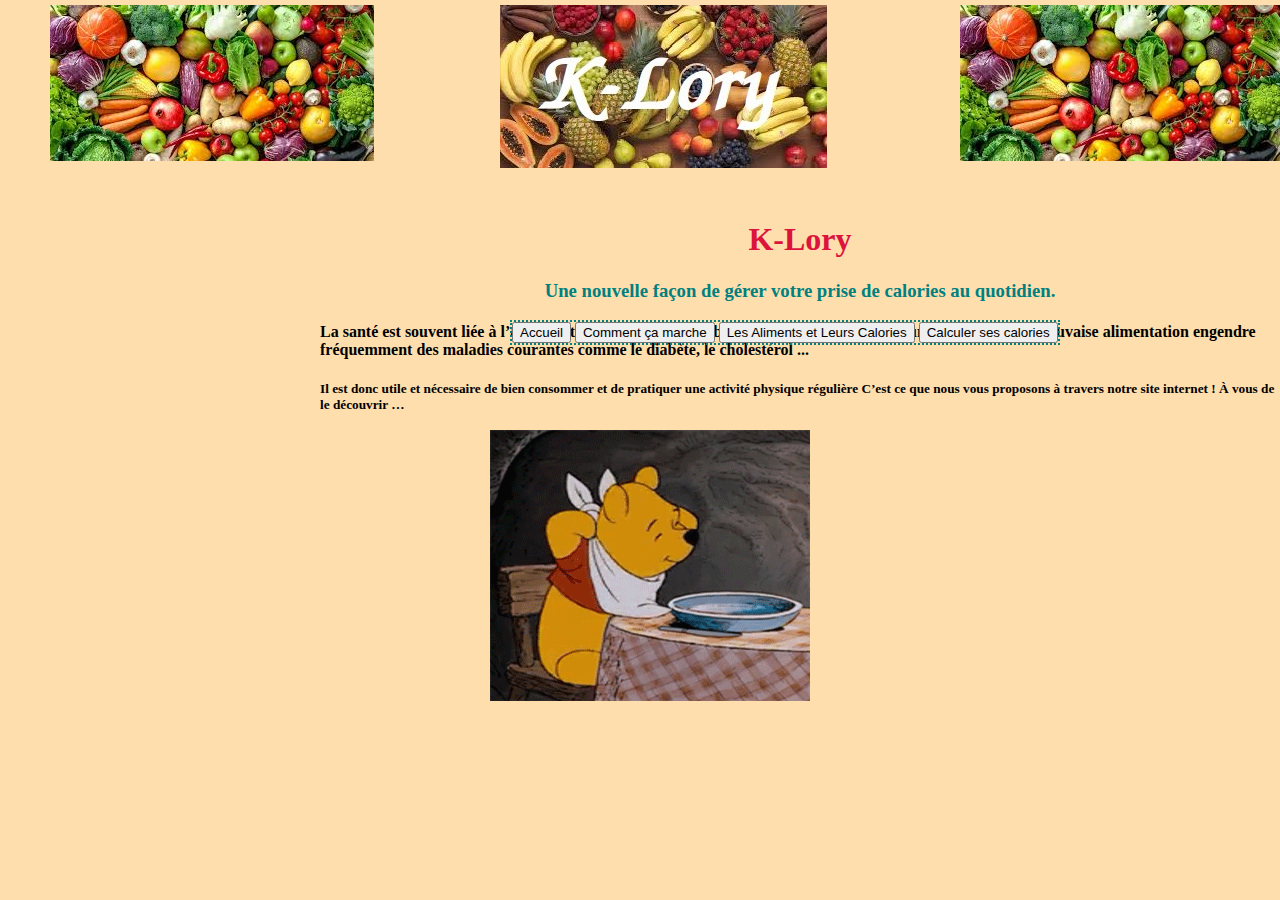
<file: SiteISN/index.html>
<!DOCTYPE html>
<html>
	<head>
		<meta charset="utf-8"/>
		<link rel="stylesheet" type="text/css" href="css/accueil.css">
		<title>K-Lory</title>
	</head>

	<body>
		<img  class="odepage1" src="img/odepage.jpeg">
		<img class="klory" src="img/klory.jpeg">
		<img class="odepage2" src="img/odepage.jpeg">
		<div class="en">
			<h1 class="clr">K-Lory </h1>
			<h3 class="clr1">Une nouvelle façon de gérer votre prise de calories au quotidien.</h3>
			<h4 class="text1"> La santé est souvent liée à l’alimentation , celui qui est en bonne santé c’est celui qui a une vie saine. 
Une mauvaise alimentation engendre fréquemment des maladies courantes comme le diabète, le cholestérol ... </h4>
<h5 class="text2" > Il est donc utile et nécessaire de bien consommer et de pratiquer une activité physique régulière 

C’est ce que nous vous proposons à travers notre site internet !
À vous de le découvrir … </h5>
		</div>
		<div class="en1">
			<script type="text/javascript" src="script/menu.js"></script>
		</div>
		<img class="winnie" src="img/winnie.gif">
		</p class= "texte1" La santé est souvent liée à l’alimentation , celui qui est en bonne santé c’est celui qui a une vie saine. 
Une mauvaise alimentation engendre fréquemment des maladies courantes comme le diabète, le cholestérol ... </p>


</p class= "texte2" Il est donc utile et nécessaire de bien consommer et de pratiquer une activité physique régulière 

C’est ce que nous vous proposons à travers notre site internet !
À vous de le découvrir … </p>

	</body>
</html>
</file>
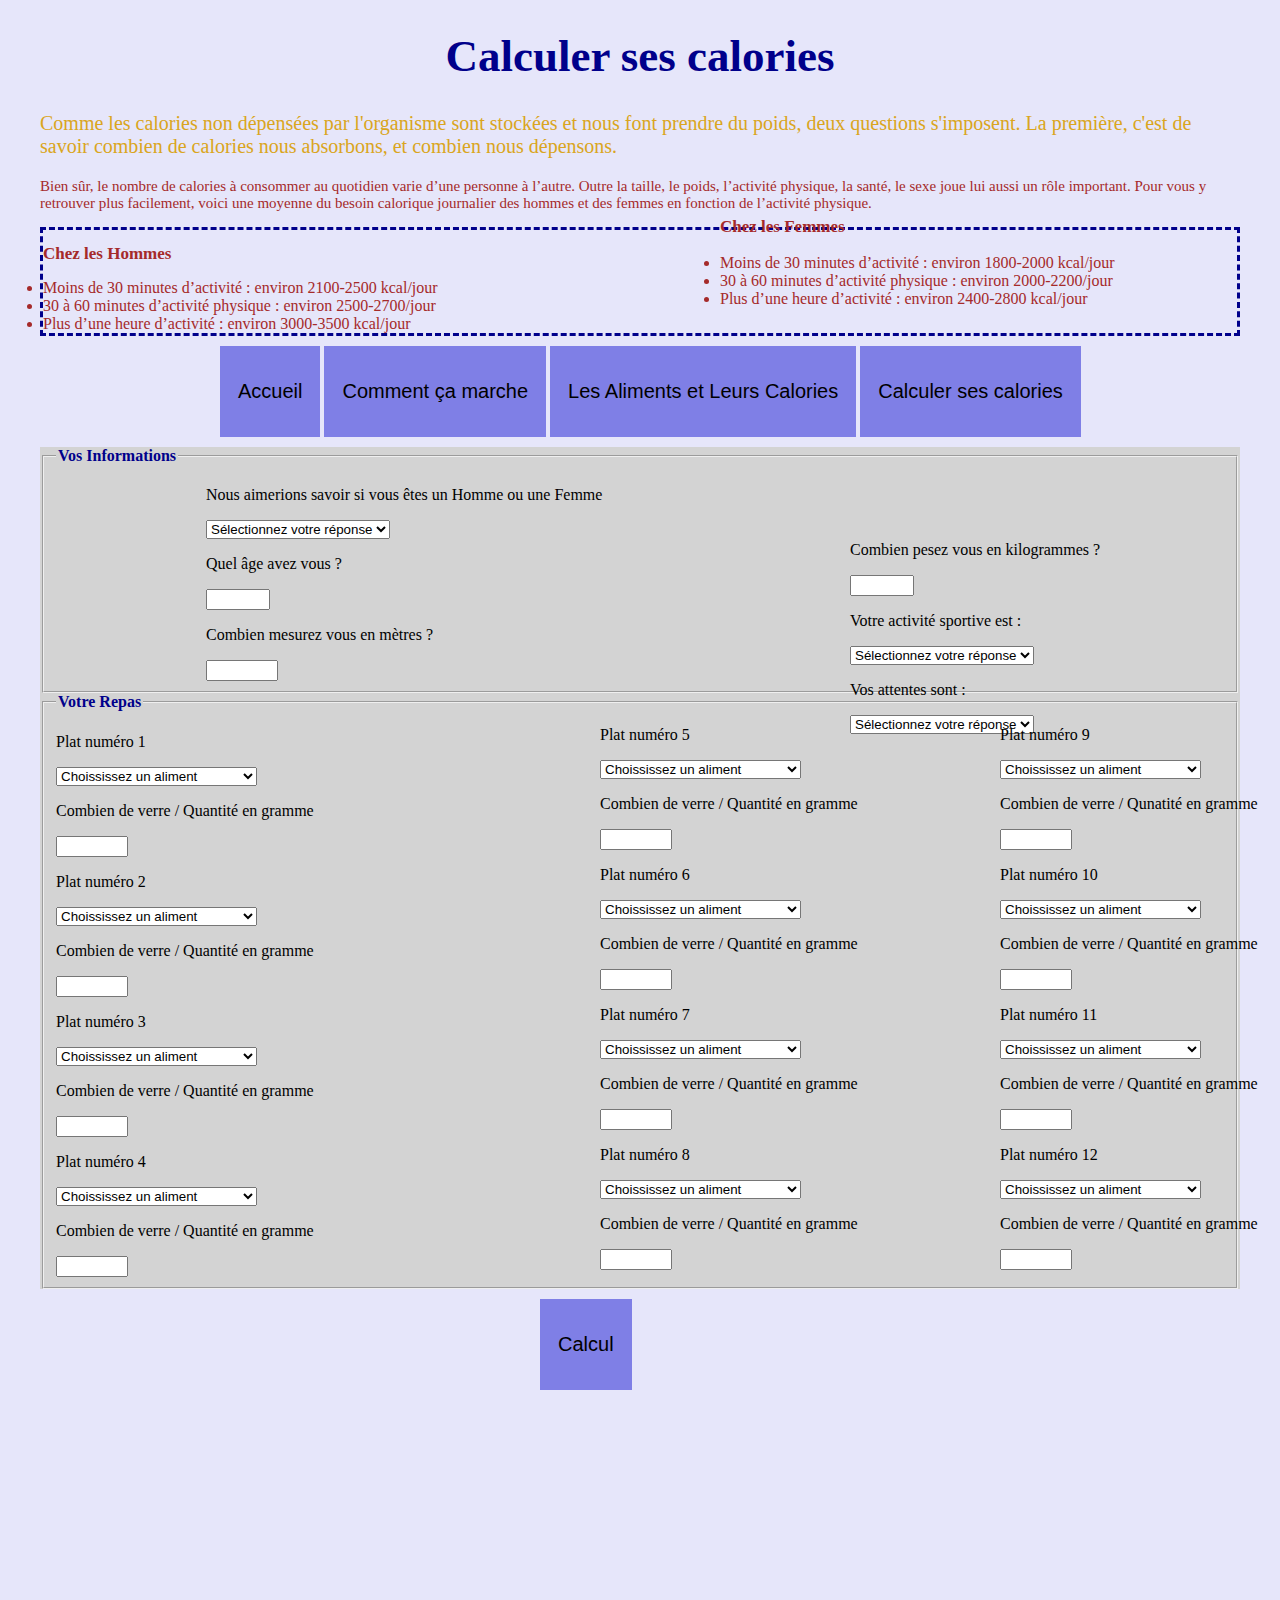
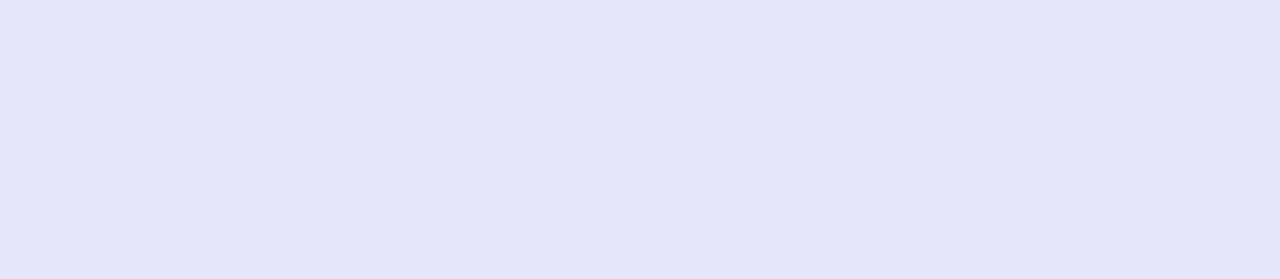
<file: SiteISN/pages/calcul.html>
<!DOCTYPE html>
	<html>
	<head>
		<title>Calculer ses calories</title>
		<meta charset="utf-8">
		<link rel="stylesheet" type="text/css" href="../css/calcul.css">
		<script type="text/javascript" src="../script/calcul.js"></script>
	</head>
		<body>
			<h1 class="gdd">Calculer ses calories</h1>
			<p class="def"> Comme les calories non dépensées par l'organisme sont stockées et nous font prendre du poids, deux questions s'imposent. La première, c'est de savoir combien de calories nous absorbons, et combien nous dépensons.</p> 
			<p class="h">Bien sûr, le nombre de calories à consommer au quotidien varie d’une personne à l’autre. Outre la taille, le poids, l’activité physique, la santé, le sexe joue lui aussi un rôle important. Pour vous y retrouver plus facilement, voici une moyenne du besoin calorique journalier des hommes et des femmes en fonction de l’activité physique. </p>
			<div class="homm">
				<h2 class="chomme">Chez les Hommes</h2>
				<li>Moins de 30 minutes d’activité : environ 2100-2500 kcal/jour</li>
				<li>30 à 60 minutes d’activité physique : environ 2500-2700/jour</li>
				<li>Plus d’une heure d’activité : environ 3000-3500 kcal/jour</li>
			</div>
			<div class="femm">
				<h3 class="cfemme">Chez les Femmes</h3>
				<li>Moins de 30 minutes d’activité : environ 1800-2000 kcal/jour</li>
				<li>30 à 60 minutes d’activité physique : environ 2000-2200/jour</li>
				<li>Plus d’une heure d’activité : environ 2400-2800 kcal/jour</li>
			</div>

		<script type="text/javascript" src="../script/menu.js"></script>
			
				<div class="vosinfo">
					<fieldset>
					<legend class="VI">Vos Informations</legend>

					<div class="info1">
						<p>Nous aimerions savoir si vous êtes un Homme ou une Femme <br/></p>

						<select class="sexe" id="sexe">
							<option value="rien">Sélectionnez votre réponse</option>
							<option value="femme">Femme</option>
							<option value="homme">Homme</option>
						</select>

						<p>Quel âge avez vous ?</p>
						<input type="number" name="age" id="age" min="1" max="100" step="1" required>

						<p>Combien mesurez vous en mètres ?</p>

						<input type="number" name="taille" id="taille" min="1.00" max="2.30" step="0.01" required>
					</div>

					<div class="info2">
						<p>Combien pesez vous en kilogrammes ?</p>

						<input type="number" name="poids" id="poids" min="30" max="200" step="1" required >

						<p>
						<p>Votre activité sportive est : </br></p>

						<select name="act" id="act">

							<option value="rien">Sélectionnez votre réponse</option>
							<option value=1.375>Sédentaire</option>
							<option value=1.56>Activité physique Légère</option>
							<option value=1.64>Activité Physique Modérée</option>
							<option value=1.82>Activité Physique Intense</option>

						</select>


						</p>
						
						<p>
							<p>Vos attentes sont :</br><p>
							<select name="attentes" id="attentes" >

								<option value="rien">Sélectionnez votre réponse</option>
								<option value="maintien">Garder votre poids</option>
								<option value="grossir">Prendre du poids</option>
								<option value="maigrir">Perdre du poids</option>

							</select>
						</p>
					</div>

				
				</fieldset>
				</div>

				<div  class="votrerepas">

					<fieldset>
						<legend class="VR">Votre Repas</legend>

						<div class="ensplat1">

							<div class="dplat1">
								<p>Plat numéro 1</p>
								<select name="plat1" id="plat1"><script type="text/javascript" src="../script/choixaliment.js"></script></select>
								<p>Combien de verre / Quantité en gramme</p>
								<input type="number" min="1" max="1000" step="1" name="qte1" id="qte1" />
							</div>

							<p>Plat numéro 2</p>
							<select name="plat2" id="plat2"><script type="text/javascript" src="../script/choixaliment.js"></script></select>
							<p>Combien de verre / Quantité en gramme</p>
							<input type="number" min="1" max="1000" step="1" name="qte2" id="qte2" />

							<p>Plat numéro 3</p>
							<select name="plat3" id="plat3"><script type="text/javascript" src="../script/choixaliment.js"></script></select>
							<p>Combien de verre / Quantité en gramme</p>
							<input type="number" min="1" max="1000" step="1" name="qte3" id="qte3" />

							<p>Plat numéro 4</p>
							<select name="plat4" id="plat4"><script type="text/javascript" src="../script/choixaliment.js"></script></select>
							<p>Combien de verre / Quantité en gramme</p>
							<input type="number" min="1" max="1000" step="1" name="qte4" id="qte4" />

						</div>

						<div class="ensplat2">

							<p>Plat numéro 5</p>
							<select name="plat5" id="plat5"><script type="text/javascript" src="../script/choixaliment.js"></script></select>
							<p>Combien de verre / Quantité en gramme</p>
							<input type="number" min="1" max="1000" step="1" name="qte5" id="qte5" />

							<p>Plat numéro 6</p>
							<select name="plat6" id="plat6"><script type="text/javascript" src="../script/choixaliment.js"></script></select>
							<p>Combien de verre / Quantité en gramme</p>
							<input type="number" min="1" max="1000" step="1" name="qte6" id="qte6" />

							<p>Plat numéro 7</p>
							<select name="plat7" id="plat7"><script type="text/javascript" src="../script/choixaliment.js"></script></select>
							<p>Combien de verre / Quantité en gramme</p>
							<input type="number" min="1" max="1000" step="1" name="qte7" id="qte7" />

							<p>Plat numéro 8</p>
							<select name="plat8" id="plat8"><script type="text/javascript" src="../script/choixaliment.js"></script></select>
							<p>Combien de verre / Quantité en gramme</p>
							<input type="number" min="1" max="1000" step="1" name="qte8" id="qte8" />

						</div>

						<div class="ensplat3">
							<p>Plat numéro 9</p>
							<select name="plat9" id="plat9"><script type="text/javascript" src="../script/choixaliment.js"></script></select>
							<p>Combien de verre / Qunatité en gramme</p>
							<input type="number" min="1" max="1000" step="1" name="qte9" id="qte9" />

							<p>Plat numéro 10</p>
							<select name="plat10" id="plat10"><script type="text/javascript" src="../script/choixaliment.js"></script></select>
							<p>Combien de verre / Quantité en gramme</p>
							<input type="number" min="1" max="1000" step="1" name="qte10" id="qte10" />

							<p>Plat numéro 11</p>
							<select name="plat11" id="plat11"><script type="text/javascript" src="../script/choixaliment.js"></script></select>
							<p>Combien de verre / Quantité en gramme</p>
							<input type="number" min="1" max="1000" step="1" name="qte11" id="qte11" />

							<p>Plat numéro 12</p>
							<select name="plat12" id="plat12"><script type="text/javascript" src="../script/choixaliment.js"></script></select>
							<p>Combien de verre / Quantité en gramme</p>
							<input type="number" min="1" max="1000" step="1" name="qte12" id="qte12" />
						</div>

					</fieldset>
				</div>
				

				<div class="dvalid">
					<button class="valid" id="valid" onclick="cal();">Calcul</button>
				</div>

				<div class="resultat1" id="resultat1">
					<h1>L'apport calorique est suffisant </h1>
					<h1>Continuez comme ça demain !</h1>
				</div>
				<div class="resultat2" id="resultat2">
					<h1>L'apport calorique est insuffisant</h1>
					<h1>Vous devez revoir votre alimentation ou modifiez ce que vous avez mangé </h1>
				</div>

				<div class="resultat3" id="resultat3">
					<h1>L'apport calorique est suffisant</h1>
					<h1>Vous pourrez ensuite modifier votre alimentation quand vous aurez perdu du poids</h1>
				</div>

				<div class="resultat4" id="resultat4">
					<h1>L'apport calorique est suffisant</h1>
					<h1>Vous pourrez ensuite modifier votre alimentation quand vous aurez gagné du poids</h1>
				</div>

		</body>
	</html>
</file>
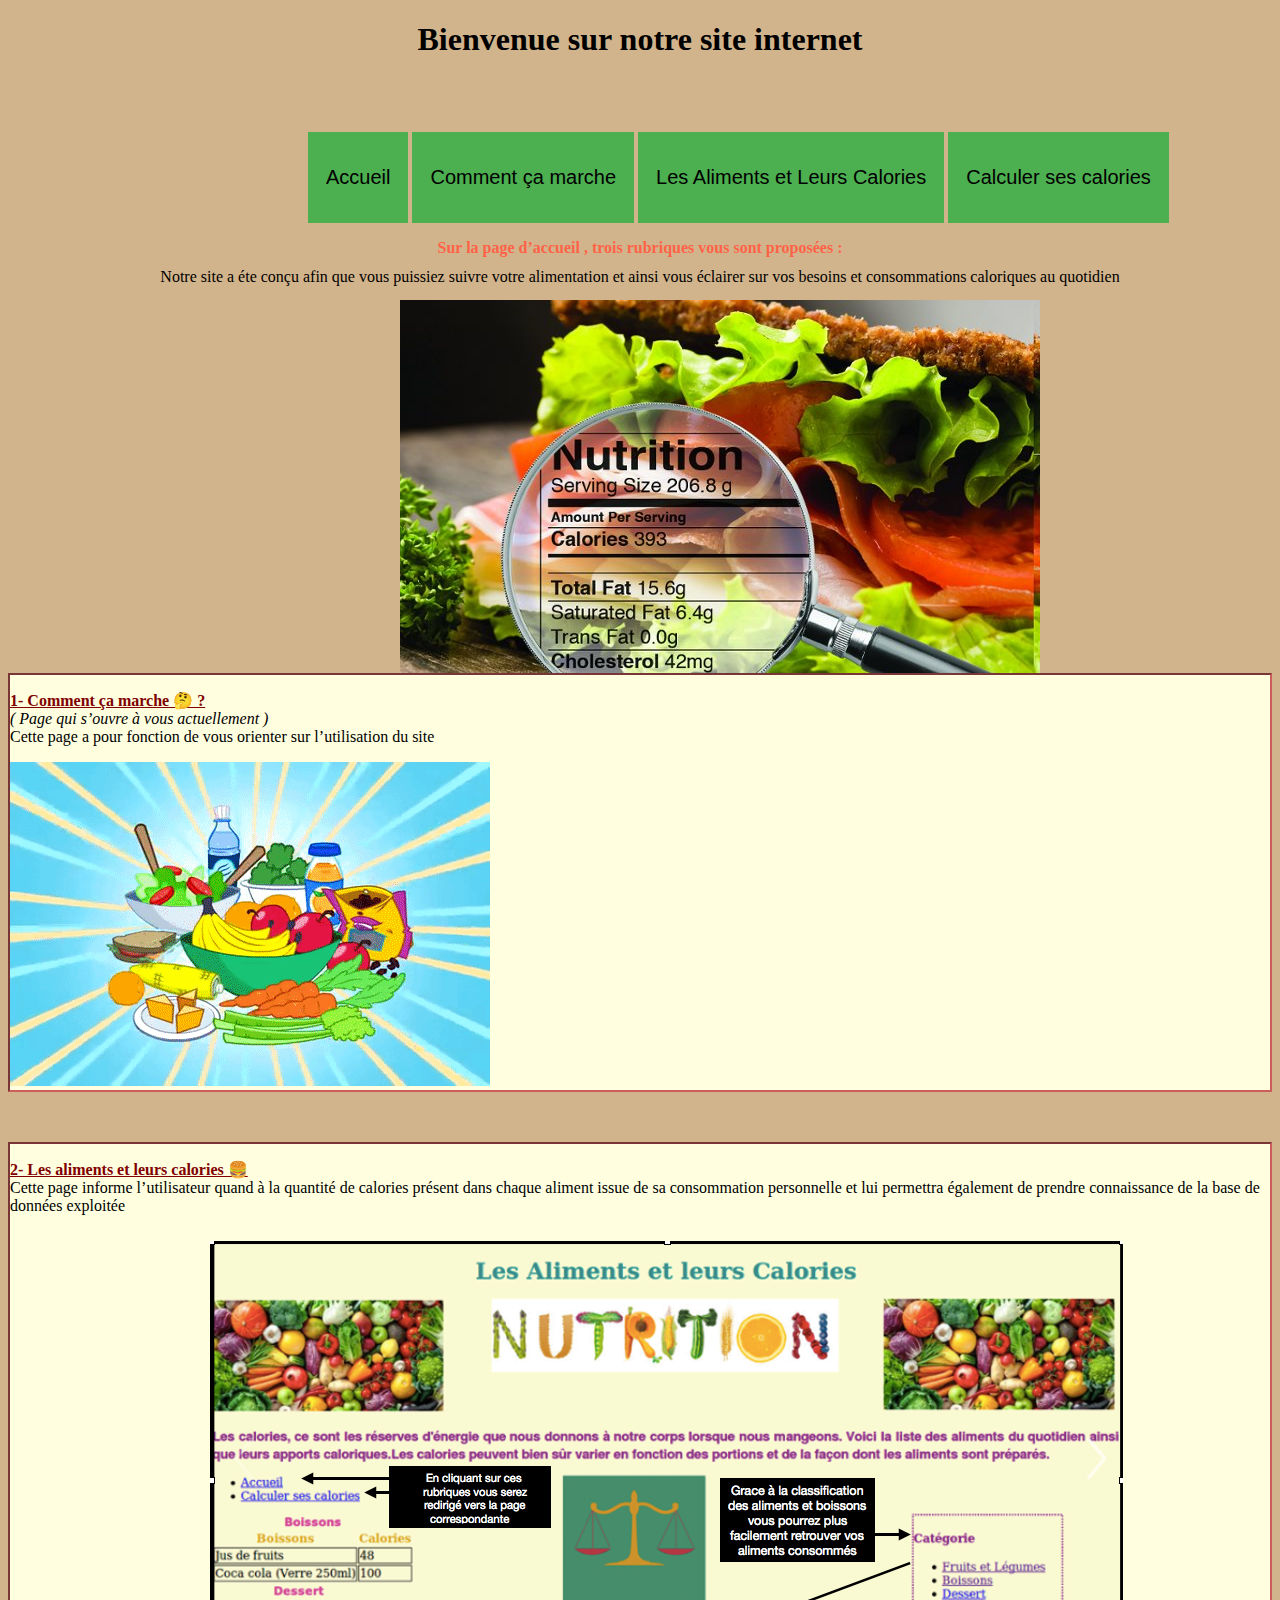
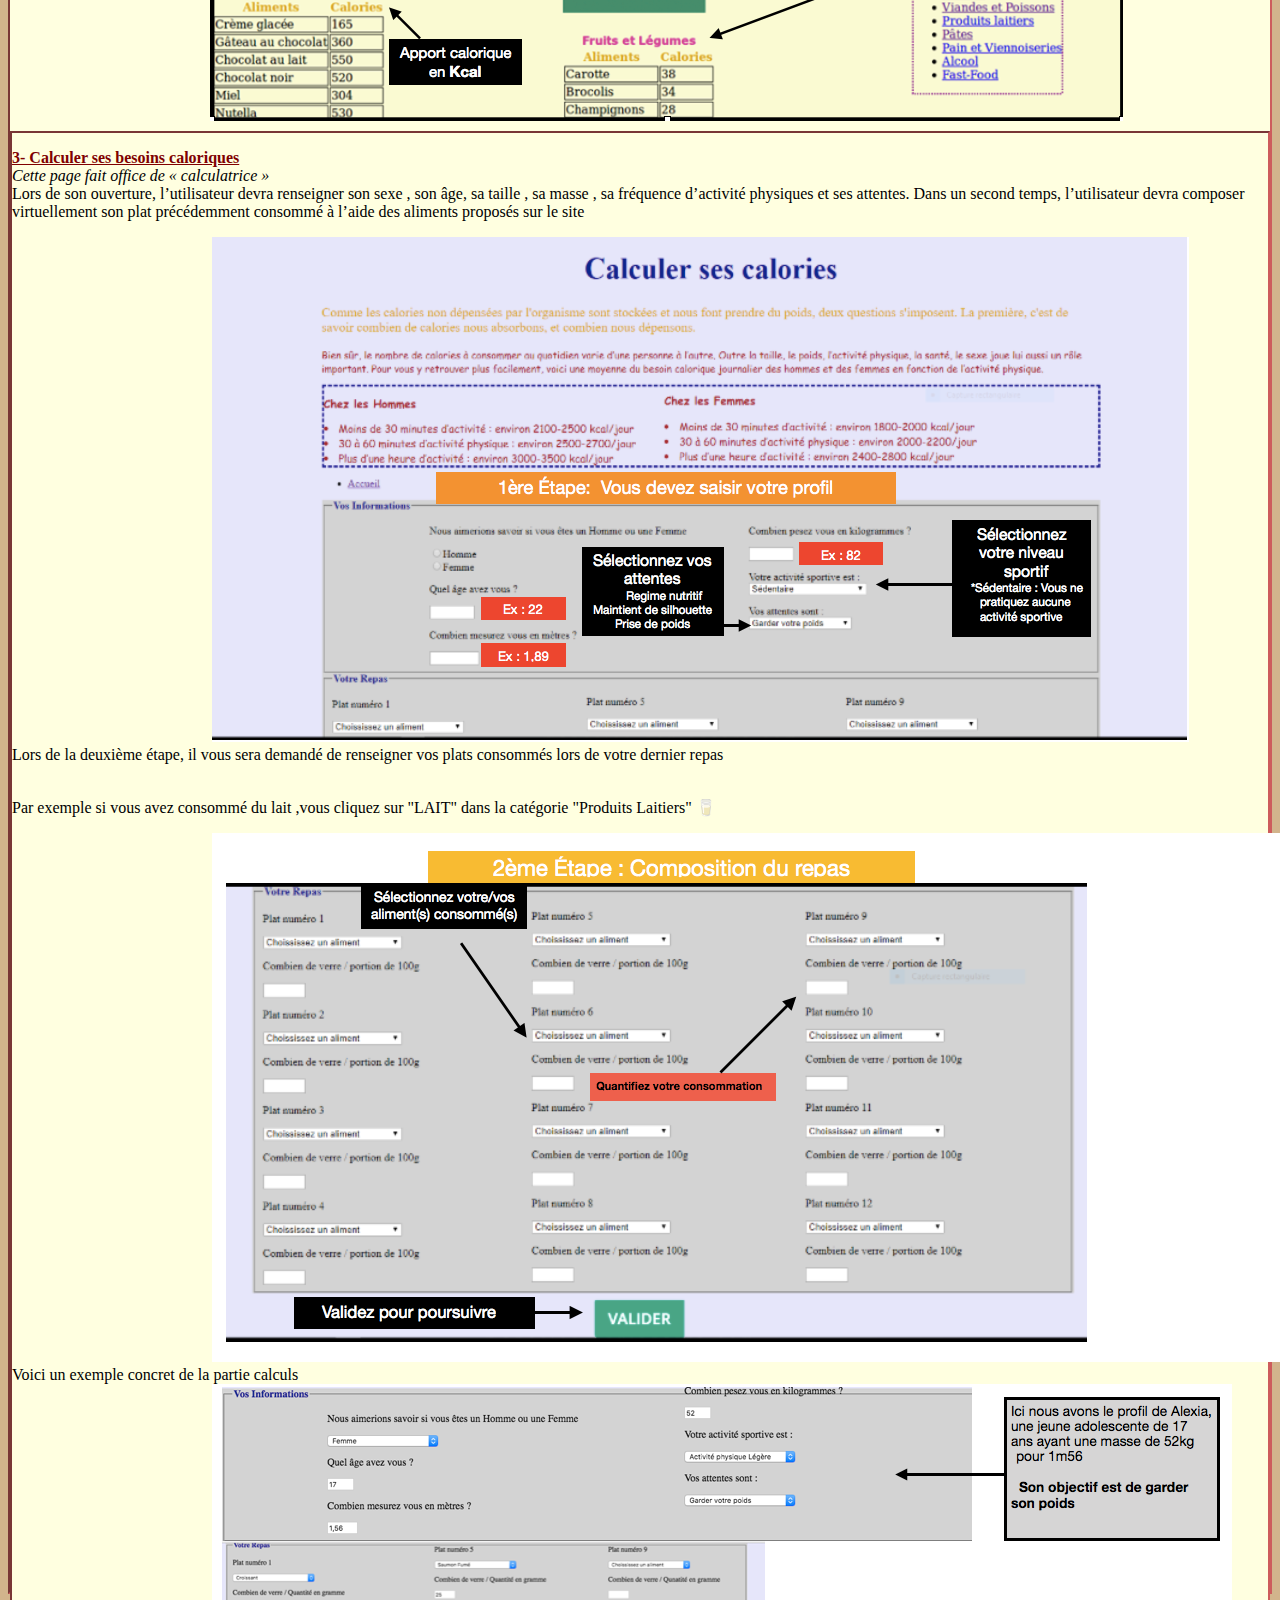
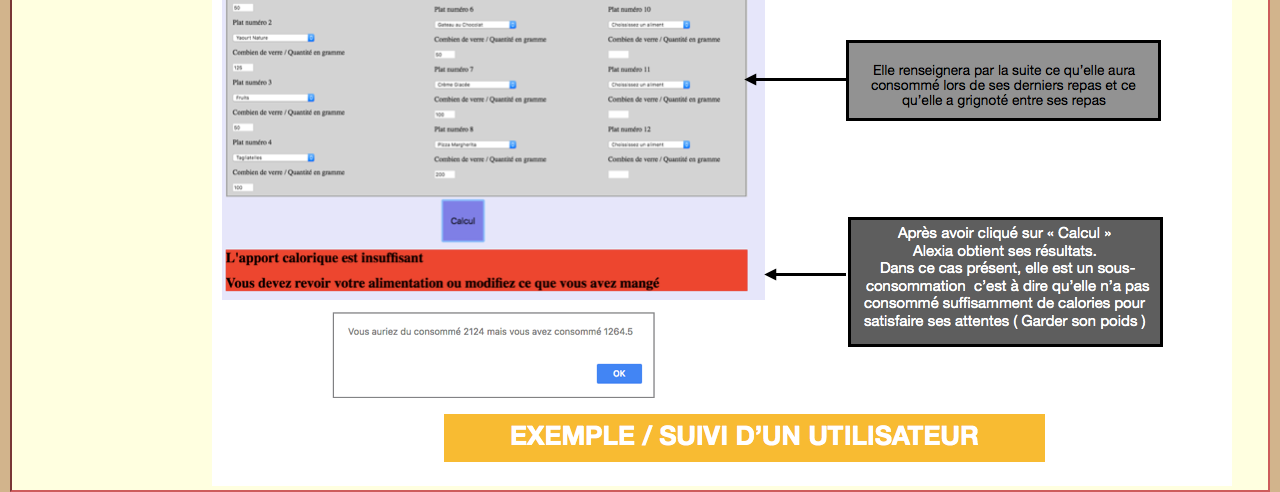
<file: SiteISN/pages/explication.html>
<!DOCTYPE html>

<html>

	<head>

		<title>Comment ça marche?</title>

		<link rel="stylesheet" type="text/css" href="../css/explication.css">

		<link rel="icon" type="shortcut/icon" href="../img/favicon.ico">

	</head>

	<body>

		<header>

			 <h1 class="titre">Bienvenue sur notre site internet </h1>

			 <img class="img1" src=" ../img/imageodj.jpg"/>



			<p class="intro"></br>Notre site a éte conçu afin que vous puissiez  suivre votre alimentation et ainsi vous éclairer sur vos besoins et consommations caloriques au quotidien </p>

		</header>

		<script type="text/javascript" src="../script/menu.js"></script>



		<section>

			<div class="div1">

				<p class="phrase"> Sur la page d’accueil , trois rubriques vous sont proposées : </p>

			</div>

			<div class="div2">

				<p><strong> 1- Comment ça marche 🤔 ?</strong></br> <em>( Page qui s’ouvre à vous actuellement ) </em>

				</br> Cette page a pour fonction de vous orienter sur l’utilisation du site </p>

				<img class="img2" src= "../img/nutri.gif">



		

			</div>







			<div class="div3">

				<p> <strong> 2- Les aliments et leurs calories 🍔 </strong>

				</br> Cette page informe l’utilisateur quand à la quantité de calories présent dans chaque aliment issue de sa consommation personnelle et lui permettra également de prendre connaissance de la base de données exploitée </p>

				<img class="img3" src= "../img/screen.png" 

			</div>







			<div class="div4"><p> <strong> 3- Calculer ses besoins caloriques  </strong>

				</br><em> Cette page fait office de « calculatrice » </em> </br> Lors de son ouverture, l’utilisateur devra renseigner son sexe ,  son âge, sa taille , sa masse , sa fréquence d’activité physiques et ses attentes.

				Dans un second temps, l’utilisateur devra composer virtuellement son plat précédemment consommé à l’aide des aliments proposés sur le site </p>

				<img class="img4a" src= "../img/screen2.png">

			</br> Lors de la deuxième étape, il vous sera demandé de renseigner vos plats consommés lors de votre dernier repas </p>

		    </br> Par exemple si vous avez consommé du lait ,vous cliquez sur "LAIT" dans la catégorie "Produits Laitiers" 🥛 </p>

				<img class="img4" src= "../img/screen3.png">

			</br> 
				
			<figcaption>Voici un exemple concret de la partie calculs </figcaption>
			<img class="img5" src= "../img/screen4.png">

			</div>

	</section>


	</body>



</html>
</file>
<file: SiteISN/css/accueil.css>
body{
	background-color: #FFDEAD;
}
.clr{
	text-align: center;
	color: #DC143C;
}
.clr1{
	text-align: center;
	color: #008080;
}
.klory{
	position: absolute;
	left: 500px;
	top: 5px;
}
.odepage2{
	position: absolute;
	left: 960px;
	top: 5px;
}
.odepage1{
	position: absolute;
	left: 50px;
	top: 5px;
}
.en{
	position: absolute;
	top: 200px;
	left: 320px;
}
.en1{
	position: absolute;
	top: 320px;
	left: 510px;
	border: 2px #008080 dotted;
}
.winnie{
	position: absolute;
	top: 430px;
	left: 490px;
}
</file>
<file: SiteISN/css/calcul.css>
body{
	background-color: #E6E6FA;
	max-width: 1200px;
	margin: 0 auto;
}
button{
	background-color: #7f7fe6;;
	border: 2px solid #7f7fe6;
	font-size: 20px;
	padding: 32px 16px;
	float: center;
}

button:hover{
	font-size: 30px;
	box-shadow: 0 12px 16px 0 rgba(0,0,0,0.24), 0 17px 50px 0 rgba(0,0,0,0.19);
	transition: 0.5s;
	cursor: pointer;
}
.gdd{
	text-align: center;
	color: #00008B;
	font-size: 45px;

}
.vosinfo{
	background-color: #D3D3D3;
}
.VI{
	color:  #00008B;
	font-weight: bold;

}
.votrerepas{
	background-color: #D3D3D3;
}
.VR{
	color:  #00008B;
	font-weight: bold;
}
.def{
	color:#DAA520;
	font-size: 20px;
}
.h{
	font-size: 15px;
	font-family: Comic Sans MS;
	color: #A52A2A;
}
.chomme{
	font-weight: bold;
	font-size: 17px;

}
.cfemme{
	font-weight: bold;
	font-size: 17px;
	
}
.femm{
	position: absolute;
	left: 720px;
	top: 200px;
	font-family: Comic Sans MS;
	color: #A52A2A;
}
.homm{
	font-family: Comic Sans MS;
	border: 3px #00008B dashed;
	color: #A52A2A;
}
.info1{
	position: relative;
	left: 150px;
}
.info2{
	position: absolute;
	left: 850px;
	bottom: 150px;
}
.ensplat2{
	position: absolute;
	left: 600px;
	top: 710px;
}
.ensplat3{
	position: absolute;
	left: 1000px;
	top: 710px;
}
.menunav{
	padding-top: 10px;
	padding-bottom: 10px;
	padding-left: 180px;
}

.resultat1{
	background-color: green;
	opacity: 0;
}
.resultat2{
	background-color: red;
	position: relative;
	top: -117px;
	opacity: 0;
}
.resultat3{
	background-color: green;
	position: relative;
	top: -234px;
	opacity: 0;
}
.resultat4{
	background-color: green;
	position: relative;
	top: -350px;
	opacity: 0;
}
.dvalid{
	padding-top: 10px;
	padding-left: 500px;
}
</file>
<file: SiteISN/css/explication.css>
body{

	background-color: #D2B48C;

}



}

.intro{

	font-family: Comic Sans MS;

	text-align: center;

	color: Gray;



}

.titre{

	font-family: Comic Sans Ms;

	text-align: center;

	color: black;



}

.titre:hover{

	color: #FF6347;

}

strong{

	color: maroon;

	text-decoration: underline;

	







}

strong:hover{

	font-size: x-large;

	color: red;

}



div{

	background-color: Wheat;

}

.div2, .div3, .div4{

	border: 2px inset IndianRed;

	background-color: LightYellow;

 : 



}



.intro{

	position: relative;

	top: 170px;

	text-align: center 



}



.div2{

	position: relative;

	top: 400px;

}



.div3{

	position: relative;

	top:450px;

}

.div4{

	position: relative;

	top: 500px;

}

.div1{

	background-color:#D2B48C  ;

	positi

	on: relative;

	top: 400px;

	left: 200PX

	

}

.phrase{

	font-weight: bold;

	color: tomato;

	text-align: center

	

}

.img1{

	position: absolute;

	left: 400px;

	top:300px;

	size:200px;

align-content: center;


}
.img3{

	position: absolute;

	left: 200px;

	top:97px;

	size:200px;

align-content: center;

}
}
.img4a{

	position: absolute;

	left: 100px;

align-content: center;
{

}

.img5{

	position: 

	right: 800px;

	size:100px;
	padding-top: 50px;


}


}button{

	background-color: #4CAF50;;

	border: 2px solid #4CAF50;
    
	font-size: 20px;

	float: center;

	padding: 32px 16px;


}



button:hover{

	font-size: 30px;

	box-shadow: 0 12px 19px 0 rgba(0,0,0,0.24), 0 17px 50px 0 rgba(0,0,0,0.19);

	transition: 0.9s;

}
.menunav{

	padding-left: 300px;

}

.img4,.img4a,.img5{
	padding-left: 200px;
}
</file>
